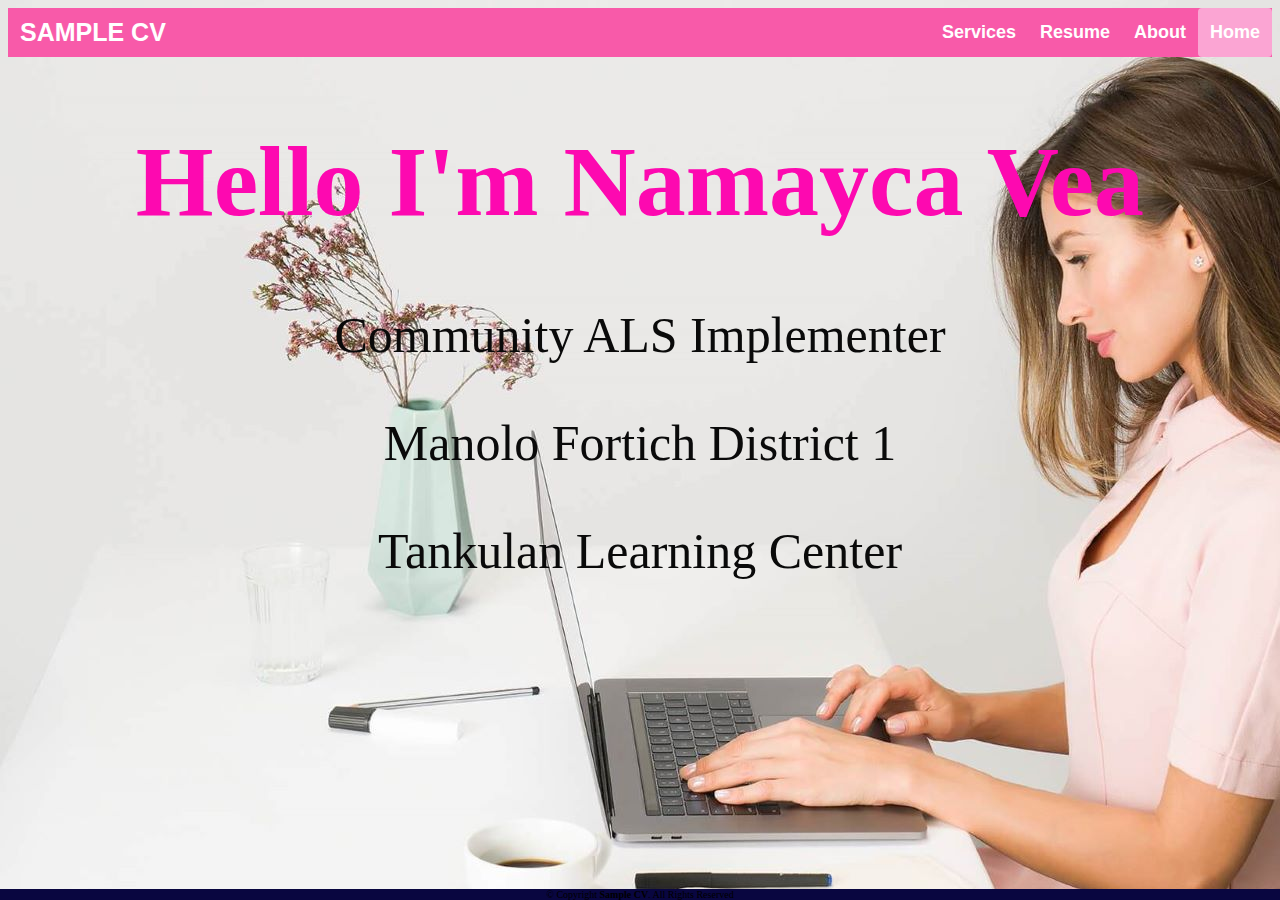
<file: index.html>
<!DOCTYPE html>
<html>
<head>
        <title>Sample CV</title>
        <link rel="stylesheet" type="text/css" href="index-style.css"media="screen">
</head>

<body>
    <header>
        <div class="header">
            <div class="header-Left">
                <a href="index.html" class="logo">SAMPLE CV</a>
            </div>
        <div class="header-Right">
            <a href="services.html">Services</a>
            <a href="resume.html">Resume</a>
            <a href="about.html">About</a>
            <a class="active" href="index.html">Home</a>
        </div>
    </div>
    </header>
    <section>
        <h1>Hello I'm Namayca Vea</h1>
        <p>Community ALS Implementer 
           <p>Manolo Fortich District 1</p> 
           <p>Tankulan Learning Center</p> 
        </p>
    </section>
    <footer>
        <div class="footer">
            &copy; Copyright <strong><span>Sample CV</span></strong>. All Rights Reserved
        </div>
    </footer>
    
</body>

</html>
</file>
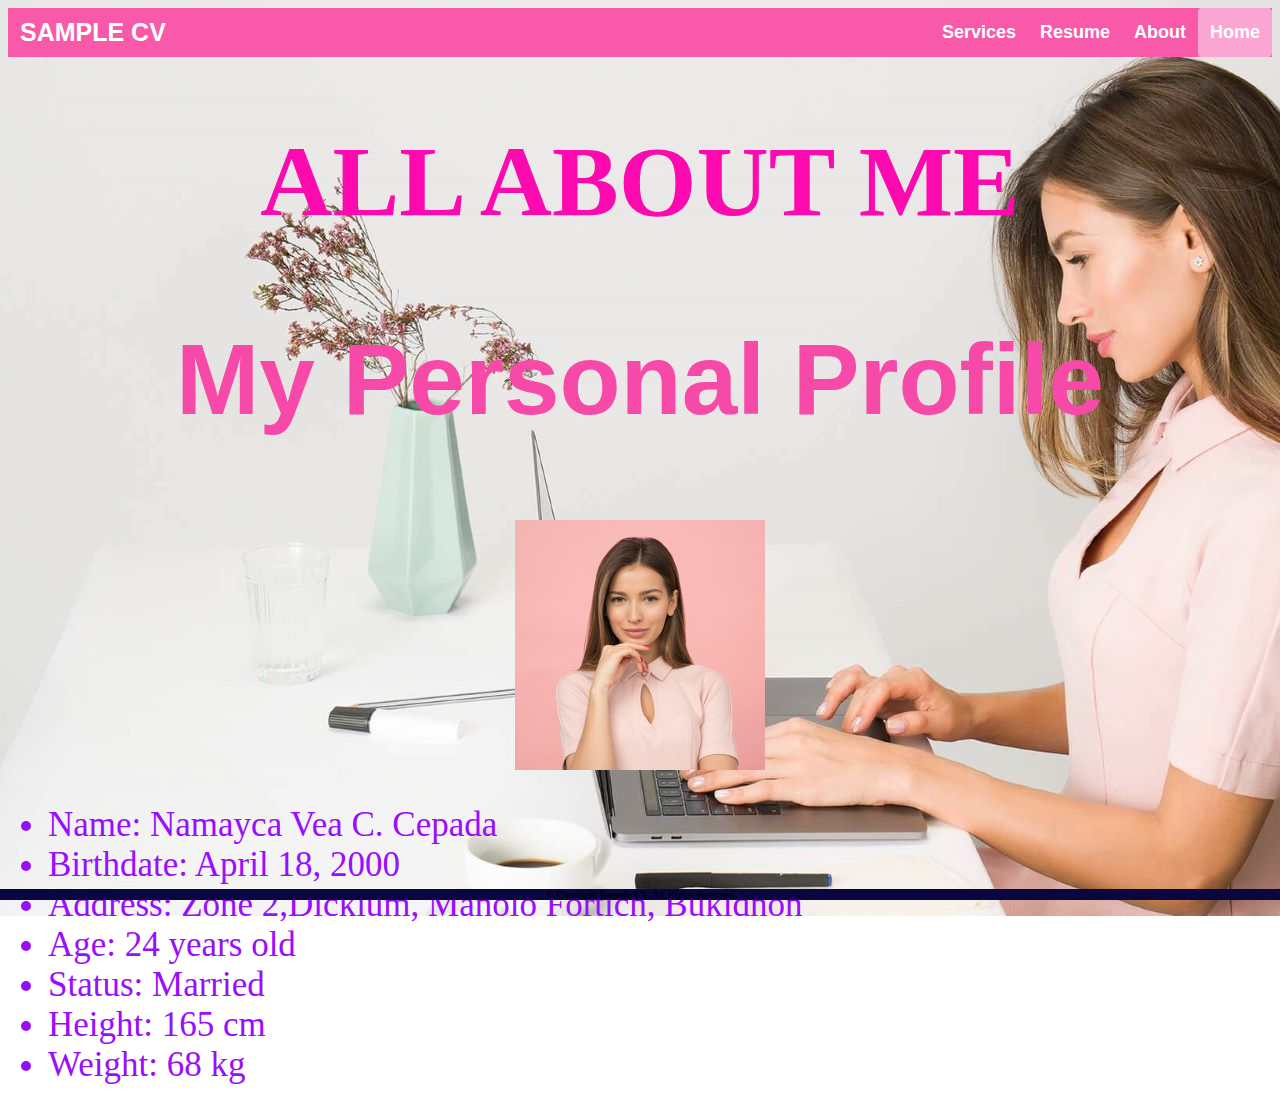
<file: about.html>
<!DOCTYPE html>
<html>
<head>
        <title>Sample CV</title>
        <link rel="stylesheet" type="text/css" href="index-style.css"media="screen">
</head>

<body>
    <header>
        <div class="header">
            <div class="header-Left">
                <a href="index.html" class="logo">SAMPLE CV</a>
            </div>
        <div class="header-Right">
            <a href="services.html">Services</a>
            <a href="resume.html">Resume</a>
            <a href="about.html">About</a>
            <a class="active" href="index.html">Home</a>
        </div>
    </div>
    </header>
    <section>
        <h1>ALL ABOUT ME</h1>
        <h2>My Personal Profile</h2>
        <div id="context">
            <img src="photos/people/Person 1.jpg" alt="">
                <ul>
                    <li>Name: Namayca Vea C. Cepada</li>
                    <li>Birthdate: April 18, 2000</li>
                    <li>Address: Zone 2,Dicklum, Manolo Fortich, Bukidnon</li>
                    <li>Age: 24 years old</li>
                    <li>Status: Married</li>
                    <li>Height: 165 cm</li>
                    <li>Weight: 68 kg</li>




                </ul>
        </div>
    </section>
    <footer>
        <div class="footer">
            &copy; Copyright <strong><span>Sample CV</span></strong>. All Rights Reserved
        </div>
    </footer>
    
</body>

</html>
</file>
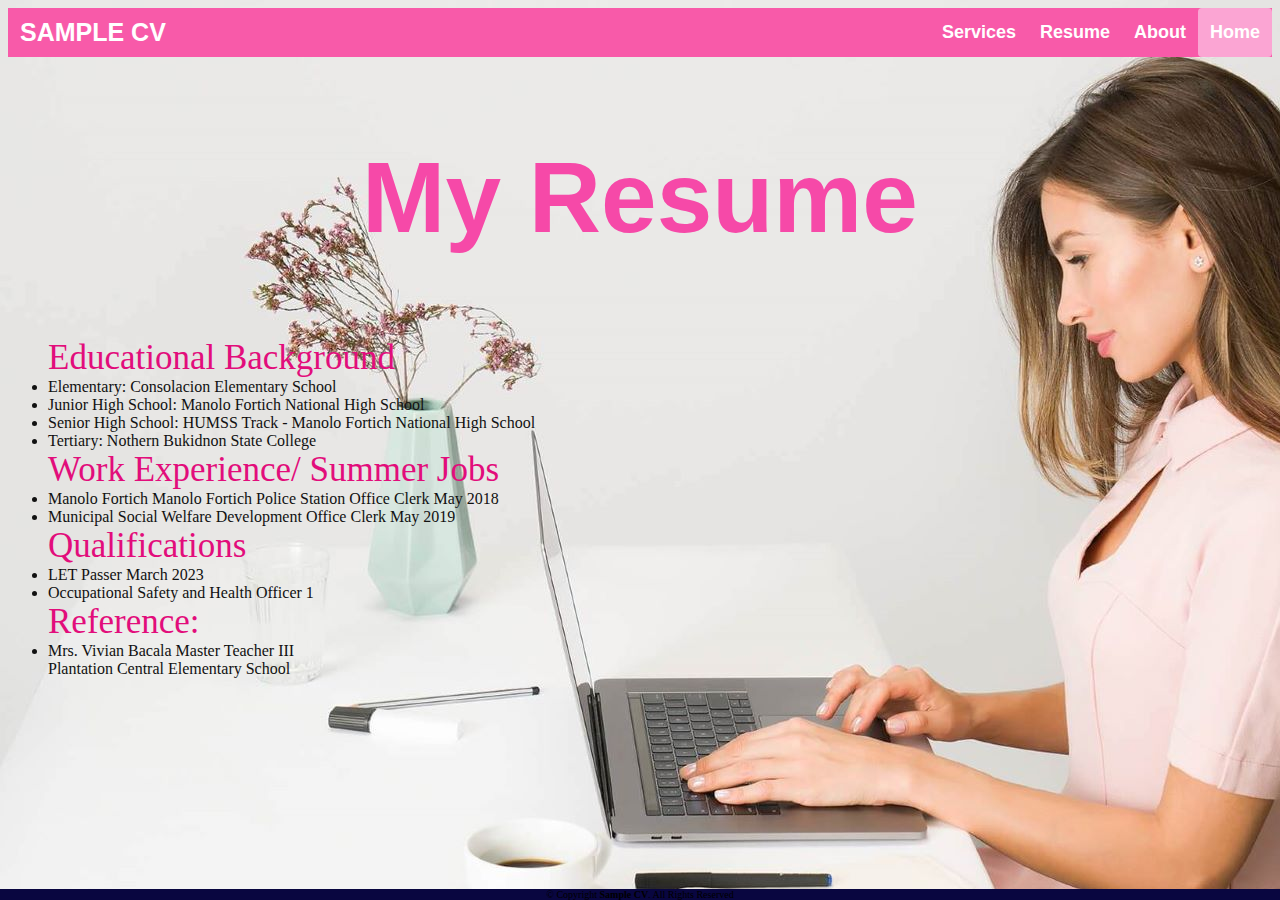
<file: resume.html>
<!DOCTYPE html>
<html>
<head>
        <title>Sample CV</title>
        <link rel="stylesheet" type="text/css" href="index-style.css"media="screen">
</head>

<body>
    <header>
        <div class="header">
            <div class="header-Left">
                <a href="index.html" class="logo">SAMPLE CV</a>
            </div>
        <div class="header-Right">
            <a href="services.html">Services</a>
            <a href="resume.html">Resume</a>
            <a href="about.html">About</a>
            <a class="active" href="index.html">Home</a>
        </div>
    </div>
    </header>
    <section>
        <h2>My Resume</h2>
        <p2>
        <div id="text">
            <ul>
        <p2>Educational Background </p2>
            <li>Elementary: Consolacion Elementary School</li> 
            <li> Junior High School: Manolo Fortich National High School</li>
            <li>Senior High School: HUMSS Track - Manolo Fortich National High School</li>
            <li>Tertiary: Nothern Bukidnon State College</li>
        <p2>Work Experience/ Summer Jobs</p2>
            <li>Manolo Fortich Manolo Fortich Police Station Office Clerk May 2018 </li>

            <li>Municipal Social Welfare Development Office Clerk May 2019</li>
        <p2>Qualifications </p2>
             <li>LET Passer March 2023</li>
             <li>Occupational Safety and Health Officer 1</li> 
         <p2> Reference:</p2>
            <li>Mrs. Vivian Bacala Master Teacher III</li>
                     Plantation Central Elementary School
            </ul>
        </p2>
    </div>
    </section>
    <footer>
        <div class="footer">
            &copy; Copyright <strong><span>Sample CV</span></strong>. All Rights Reserved
        </div>
    </footer>
    
</body>

</html>
</file>
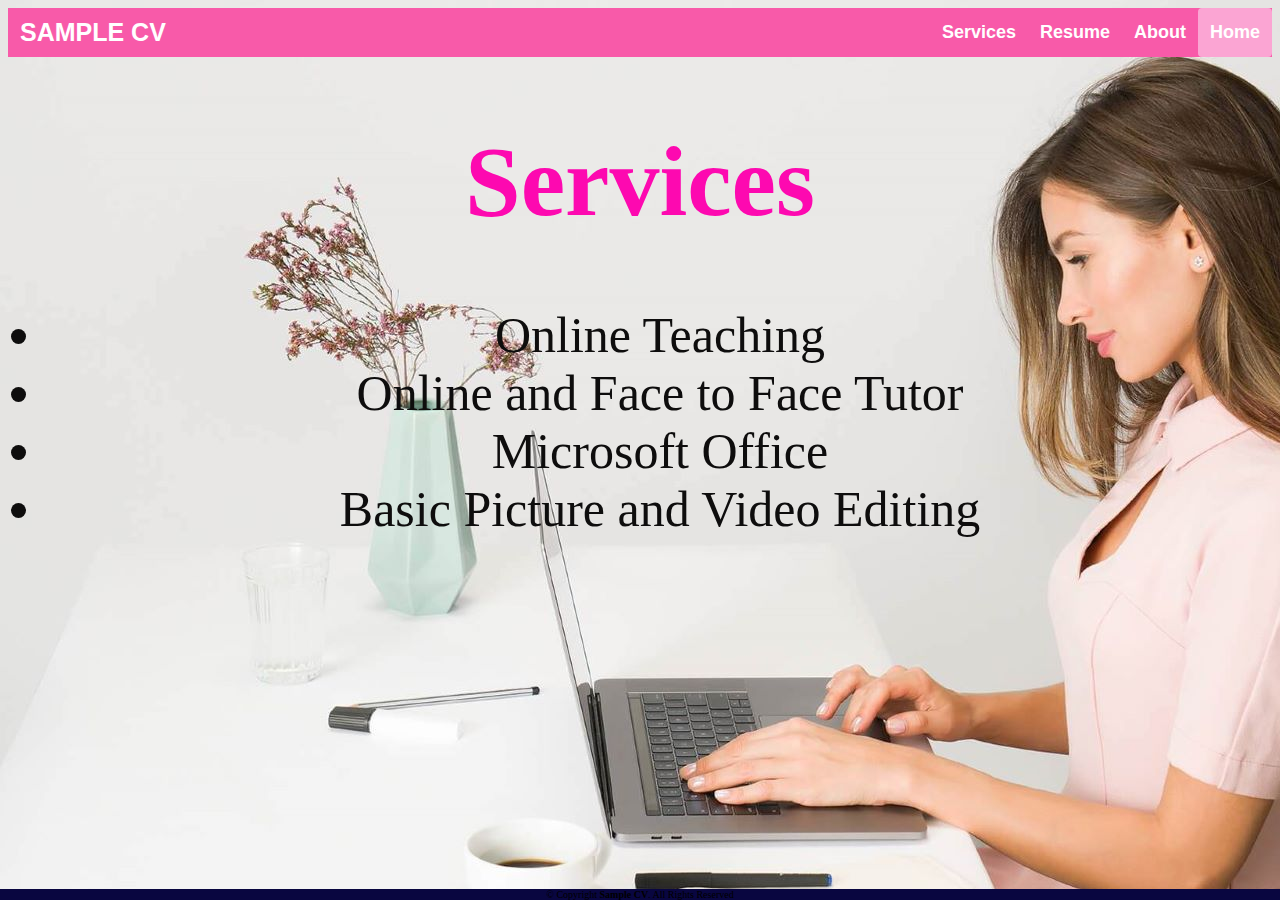
<file: services.html>
<!DOCTYPE html>
<html>
<head>
        <title>Sample CV</title>
        <link rel="stylesheet" type="text/css" href="index-style.css"media="screen">
</head>

<body>
    <header>
        <div class="header">
            <div class="header-Left">
                <a href="index.html" class="logo">SAMPLE CV</a>
            </div>
        <div class="header-Right">
            <a href="services.html">Services</a>
            <a href="resume.html">Resume</a>
            <a href="about.html">About</a>
            <a class="active" href="index.html">Home</a>
        </div>
    </div>
    </header>
    <section>
        <div id="services">
        <h1>Services</h1>
        <p3>
                <ul>
        <p3> 
        <li> Online Teaching</li>
        <li> Online and Face to Face Tutor</li>
        <li> Microsoft Office</li>
        <li> Basic Picture and Video Editing</li>
        </p3>
    </ul>
    </p3>
</div>
    </section>
    <footer>
        <div class="footer">
            &copy; Copyright <strong><span>Sample CV</span></strong>. All Rights Reserved
        </div>
    </footer>
    
</body>

</html>
</file>
<file: index-style.css>
body{
    background-image: url("photos/BackGround\ 1.jpg");
    background-repeat: no-repeat;
    background-repeat: cover;
    
h1{
    color: #fd09b0;
    font-size: 100px;
    font-family: cursive;
    text-align: center;
}
p{
    color: #0a0a0a;
    font-size: 50px;
    font-family: cursive;
    text-align: center;
}


.header {
    overflow: hidden;
    background-color: rgb(248, 90, 169);
    /*padding: 20px 10px;*/
  }

  .header img{
    height: 50px;
    width: 50px;
  }
  

  /* Style the header links */
  .header a {
    float: left;
    color: white;
    text-align: center;
    padding: 12px;
    text-decoration: none;
    font-size: 18px;
    line-height: 25px;
    border-radius: 4px;
    font-family: Arial, Helvetica, sans-serif;
    font-weight: bold;
  }
  
  /* Style the logo link (notice that we set the same value of line-height and font-size to prevent the header to increase when the font gets bigger */
  .header a.logo {
    font-size: 25px;
    font-weight: bold;
    font-family: Arial, Helvetica, sans-serif;
  }
  
  /* Change the background color on mouse-over */
  .header a:hover {
    background-color: Black;
    color: White;
  }

  .header a.active {
    background-color: rgba(251, 168, 212, 0.973);
    color: white;
  }
  
  /* Float the link section to the right */
  .header-Right {
    float: right;
  }

/* START OF SECTION */
section .section-content h1 , h2{
  color:  #f649a8;
  font-size: 100px;
  font-family: Arial;
  text-align: center;
}

/* END OF SECTION STYLE */

.footer{
  position:fixed;
  left: 0;
  bottom: 0;
  width: 100%;
  background-color: rgb(9, 6, 64);
  color: black;
  font-size: 10px;
  text-align: center;
}
#context ul {
  font-size: 35px;
  font-family: cursive;
  text-align: left;
  color: #990efc;
}
#context img {
  width: 250px;
  height: 250px;
  display: block;
  margin-left: auto;
margin-right: auto;
}

#text p2{
  font-size: 35px;
  font-family: cursive;
  text-align: center;
  color: #e20d7b;
}
#text list-style:
color: .section-content;
color: rgb(17, 17, 17);

#services p3{
  font-size: 50px;
  font-family: cursive;
  text-align: center;
  color: #0e0d0d

}
</file>
